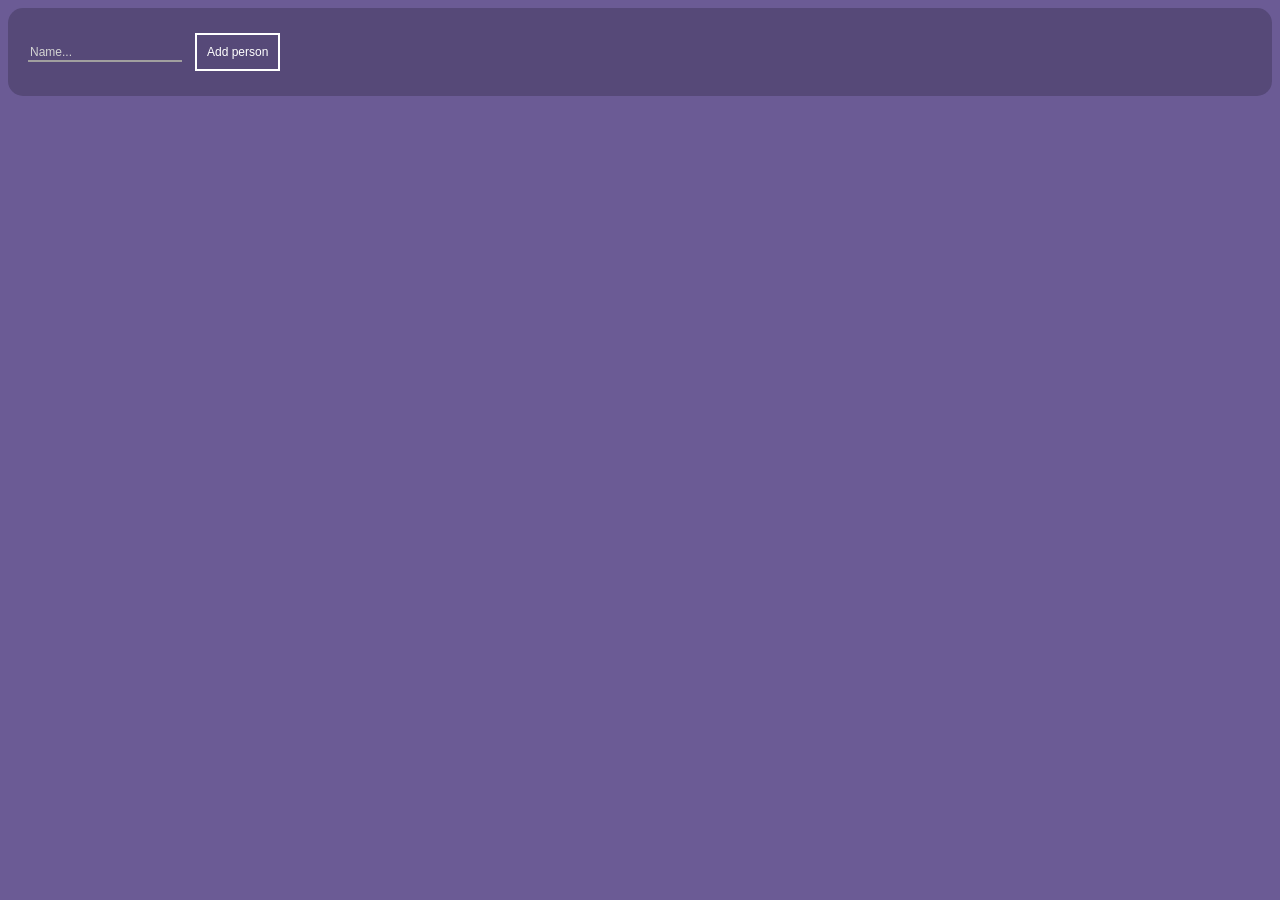
<file: index.html>
<!DOCTYPE html>
<html>
	<head>
		<meta charset="utf-8" />
		<meta http-equiv="X-UA-Compatible" content="IE=edge" />
		<title>Debt Manager</title>
		<meta name="description" content="An application written in pure JS used to record debts of various people." />
		<meta name="viewport" content="width=device-width, initial-scale=1" />
		<link rel="stylesheet" href="styles/style.css" />
		<link rel="icon" type="image/x-icon" href="favicon.png" />
	</head>
	<body>
		<header>
			<input type="text" placeholder="Name..." id="person-name" />
			<button id="add-person-button" class="add-button">Add person</button>
		</header>
		<div id="person-list"></div>
		<script src="scripts/script.js"></script>
	</body>
</html>
</file>
<file: styles/style.css>
body {
	background-color: #6b5b95;
	color: #a19f9f;
	font-family: 'Verdana';
	font-size: 0.75em;
}

button {
	color: #a19f9f;
}

input[type='text'] {
	background: transparent;
	border: none;
	outline: 0;
	border-bottom: 2px solid #a19f9f;
	font-size: 1.4rem;
	color: #ccc;
	margin: 5px 5px 5px 0;
	font-size: 1em;
}

header {
	background-color: #564978;
	padding: 20px;
	border-radius: 15px;
	margin: 0 0 20px 0;
}

h1 {
	display: inline;
}

::placeholder {
	color: lightgray;
	opacity: 1;
}

.add-button {
	background: transparent;
	border: none;
	border: 2px solid white;
	color: white;
	padding: 10px;
	margin: 5px;
	font-size: 1em;
}

.add-button:hover {
	background: white;
	color: black;
	cursor: pointer;
	transition: background 0.15s, color 0.15s;
}

.person-container {
	width: 300px;
	background-color: white;
	margin: 5px 10px;
	position: relative;
}

.debts-container {
	border: none;
	padding: 5px 0px;
	color: #a19f9f;
	padding: 20px;
}

.debts-container2 {
	display: flex;
	grid-template-columns: repeat(1, 1fr);
	padding: 5px 0;
	background-color: #f0f0f0;
	color: #595959;
	padding: 20px;
	justify-content: space-between;
	font-weight: bold;
	font-size: 1.5em;
}

.title-container {
	display: grid;
	align-items: center;
	align-content: center;
}

#person-list {
	display: flex;
	flex-wrap: wrap;
	align-items: flex-start;
	align-content: center;
	justify-content: flex-start;
}

.title-h1 {
	color: #48b8a0;
	text-align: center;
}

.remove-debt-button {
	font-weight: 300;
	font-family: Arial, sans-serif;
	background: transparent;
	border: none;
	width: 10px;
	position: absolute;
	right: -10px;
}

.remove-debt-button:hover {
	color: red;
	cursor: pointer;
	transition: color 0.1s;
}

.debt-container {
	border-bottom: 1px dashed #a19f9f;
	display: flex;
	padding: 5px 5px;
	align-items: center;
	justify-content: space-between;
	position: relative;
}

.debt-container:last-of-type {
	border: none;
}

.debt-value-container {
	text-align: right;
}

.remove-person-button {
	position: absolute;
	right: 3px;
	top: 5px;
	border: none;
	background: transparent;
}

.remove-person-button:hover {
	color: red;
	cursor: pointer;
	transition: color 0.1s;
}

.add-debt-button {
	border: none;
	background: transparent;
	font-size: 2em;
}

.add-debt-button:hover {
	color: lightgreen;
	cursor: pointer;
	transition: color 0.1s;
}

.add-debt-input {
	width: 50px;
}

.add-debt-container {
	display: flex;
	align-content: center;
	align-items: center;
	justify-content: space-between;
	padding: 20px;
}

.debt-red {
	color: lightcoral;
}

.debt-green {
	color: lightgreen;
}
</file>
